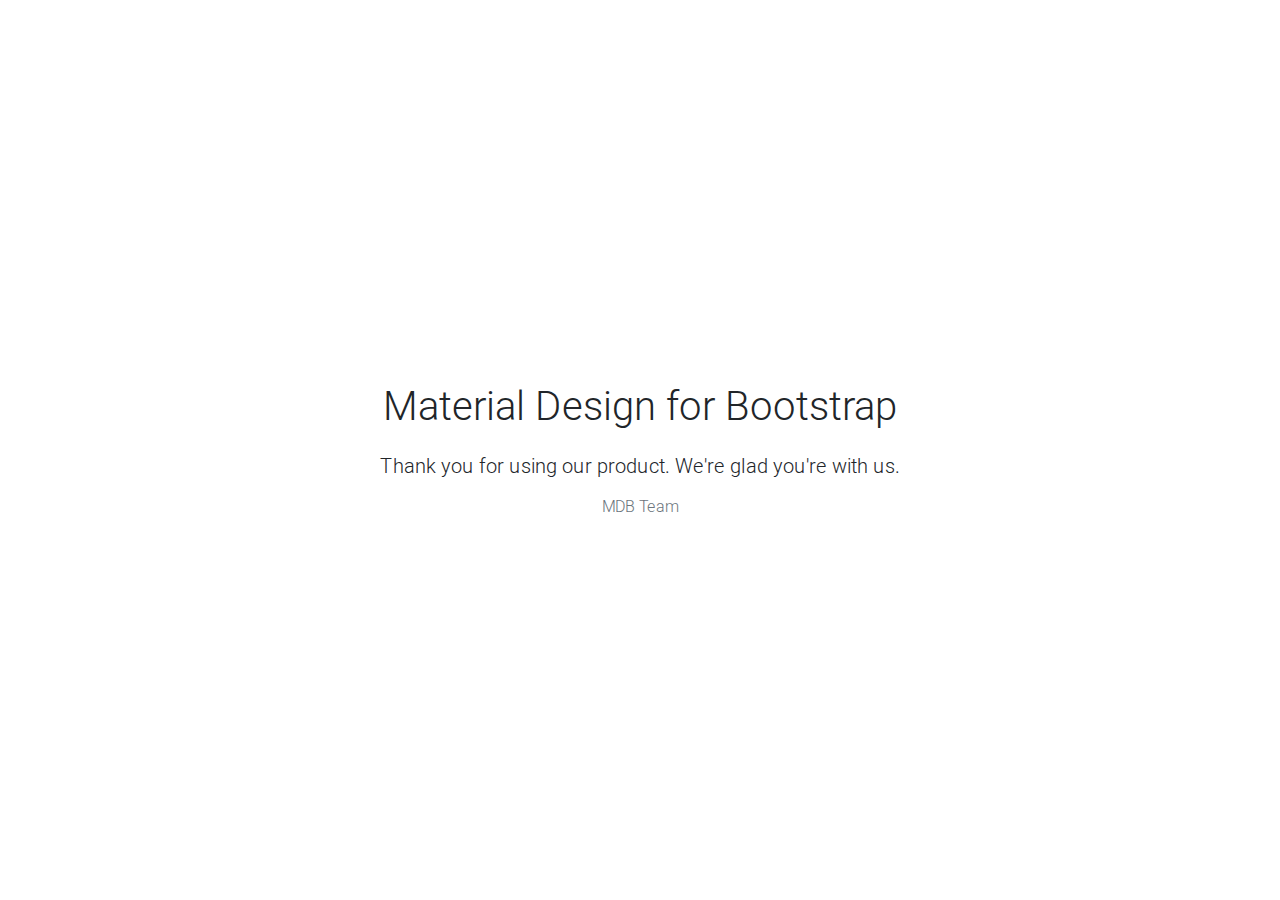
<file: MDB-Free/MDB Free/index.html>
<!DOCTYPE html>
<html lang="en">

<head>
    <meta charset="utf-8">
    <meta name="viewport" content="width=device-width, initial-scale=1, shrink-to-fit=no">
    <meta http-equiv="x-ua-compatible" content="ie=edge">
    <title>Material Design Bootstrap</title>
    <!-- Font Awesome -->
    <link rel="stylesheet" href="https://maxcdn.bootstrapcdn.com/font-awesome/4.7.0/css/font-awesome.min.css">
    <!-- Bootstrap core CSS -->
    <link href="css/bootstrap.min.css" rel="stylesheet">
    <!-- Material Design Bootstrap -->
    <link href="css/mdb.min.css" rel="stylesheet">
    <!-- Your custom styles (optional) -->
    <link href="css/style.css" rel="stylesheet">
</head>

<body>

    <!-- Start your project here-->
    <div style="height: 100vh">
        <div class="flex-center flex-column">
            <h1 class="animated fadeIn mb-4">Material Design for Bootstrap</h1>

            <h5 class="animated fadeIn mb-3">Thank you for using our product. We're glad you're with us.</h5>

            <p class="animated fadeIn text-muted">MDB Team</p>
        </div>
    </div>
    <!-- /Start your project here-->

    <!-- SCRIPTS -->
    <!-- JQuery -->
    <script type="text/javascript" src="js/jquery-3.2.1.min.js"></script>
    <!-- Bootstrap tooltips -->
    <script type="text/javascript" src="js/popper.min.js"></script>
    <!-- Bootstrap core JavaScript -->
    <script type="text/javascript" src="js/bootstrap.min.js"></script>
    <!-- MDB core JavaScript -->
    <script type="text/javascript" src="js/mdb.min.js"></script>
</body>

</html>
</file>
<file: MDB-Free/MDB Free/css/style.css>
/* Your custom styles */
</file>
